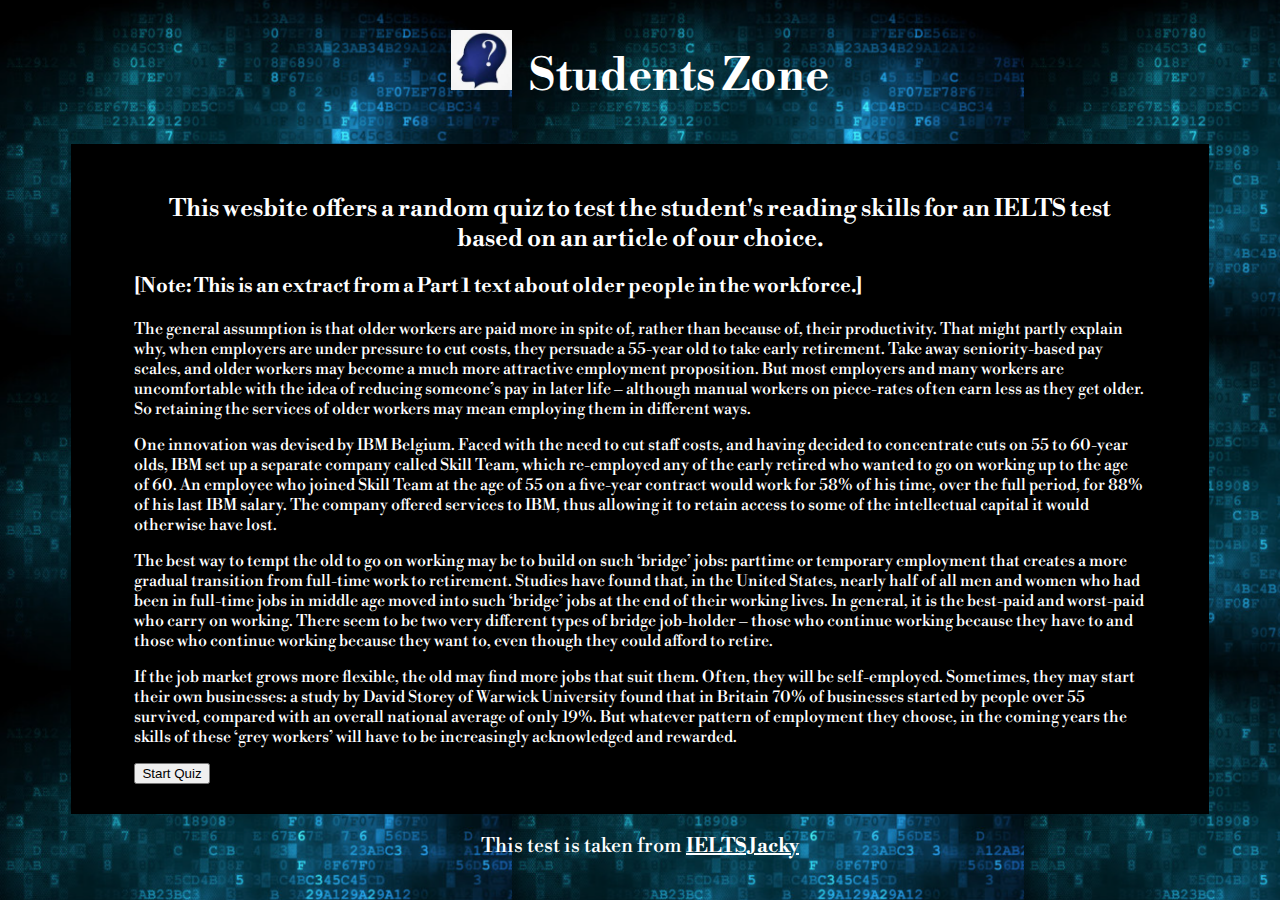
<file: index.html>
<!DOCTYPE html>
<html lang="en">
<head>
    <meta charset="UTF-8">
    <meta http-equiv="X-UA-Compatible" content="IE=edge">
    <meta name="viewport" content="width=device-width, initial-scale=1.0">
    <link rel="preconnect" href="https://fonts.googleapis.com">
    <link rel="preconnect" href="https://fonts.gstatic.com" crossorigin>
    <link href="https://fonts.googleapis.com/css2?family=Libre+Bodoni:ital@1&display=swap" rel="stylesheet">
    <link rel="stylesheet" href="assets/css/style.css">
    <script src="assets/js/script.js"></script>

    <title>Academic article</title>
</head>
<body>
    <h1 class="heading">
         <img class="brain" src="assets/images/brain.webp" alt="brain"> Students Zone
    </h1>
    <div class="information">
        <h2>This wesbite offers a random quiz to test the student's reading skills for an IELTS test based on an article of our choice.</h2>
        <article>
            <h3>[Note: This is an extract from a Part 1 text about older people in the workforce.] </h3>
            <p>
            The general assumption is that older workers are paid more in spite of, rather than because
            of, their productivity. That might partly explain why, when employers are under pressure to
            cut costs, they persuade a 55-year old to take early retirement. Take away seniority-based
            pay scales, and older workers may become a much more attractive employment proposition.
            But most employers and many workers are uncomfortable with the idea of reducing
            someone’s pay in later life – although manual workers on piece-rates often earn less as they
            get older. So retaining the services of older workers may mean employing them in different
            ways.
            </p>
            <p>
            One innovation was devised by IBM Belgium. Faced with the need to cut staff costs, and
            having decided to concentrate cuts on 55 to 60-year olds, IBM set up a separate company
            called Skill Team, which re-employed any of the early retired who wanted to go on working
            up to the age of 60. An employee who joined Skill Team at the age of 55 on a five-year
            contract would work for 58% of his time, over the full period, for 88% of his last IBM salary.
            The company offered services to IBM, thus allowing it to retain access to some of the
            intellectual capital it would otherwise have lost.
            </p>
            <p>
            The best way to tempt the old to go on working may be to build on such ‘bridge’ jobs: parttime or temporary employment that creates a more gradual transition from full-time work to
            retirement. Studies have found that, in the United States, nearly half of all men and women
            who had been in full-time jobs in middle age moved into such ‘bridge’ jobs at the end of their
            working lives. In general, it is the best-paid and worst-paid who carry on working. There
            seem to be two very different types of bridge job-holder – those who continue working
            because they have to and those who continue working because they want to, even though
            they could afford to retire.
            </p>
            <p>
            If the job market grows more flexible, the old may find more jobs that suit them. Often, they
            will be self-employed. Sometimes, they may start their own businesses: a study by David
            Storey of Warwick University found that in Britain 70% of businesses started by people over
            55 survived, compared with an overall national average of only 19%. But whatever pattern of
            employment they choose, in the coming years the skills of these ‘grey workers’ will have to
            be increasingly acknowledged and rewarded.
            </p>

        </article>

        <button onclick="openQuestionsPage()">Start Quiz</button>
    </div>

    <footer>
        <p>This test is taken from <a href="https://www.ieltsjacky.com/" target="_blank" rel="noopener" style="font-weight: bold; color: white;;">IELTS Jacky</a></p>
    </footer>
    
</body>
</html>
</file>
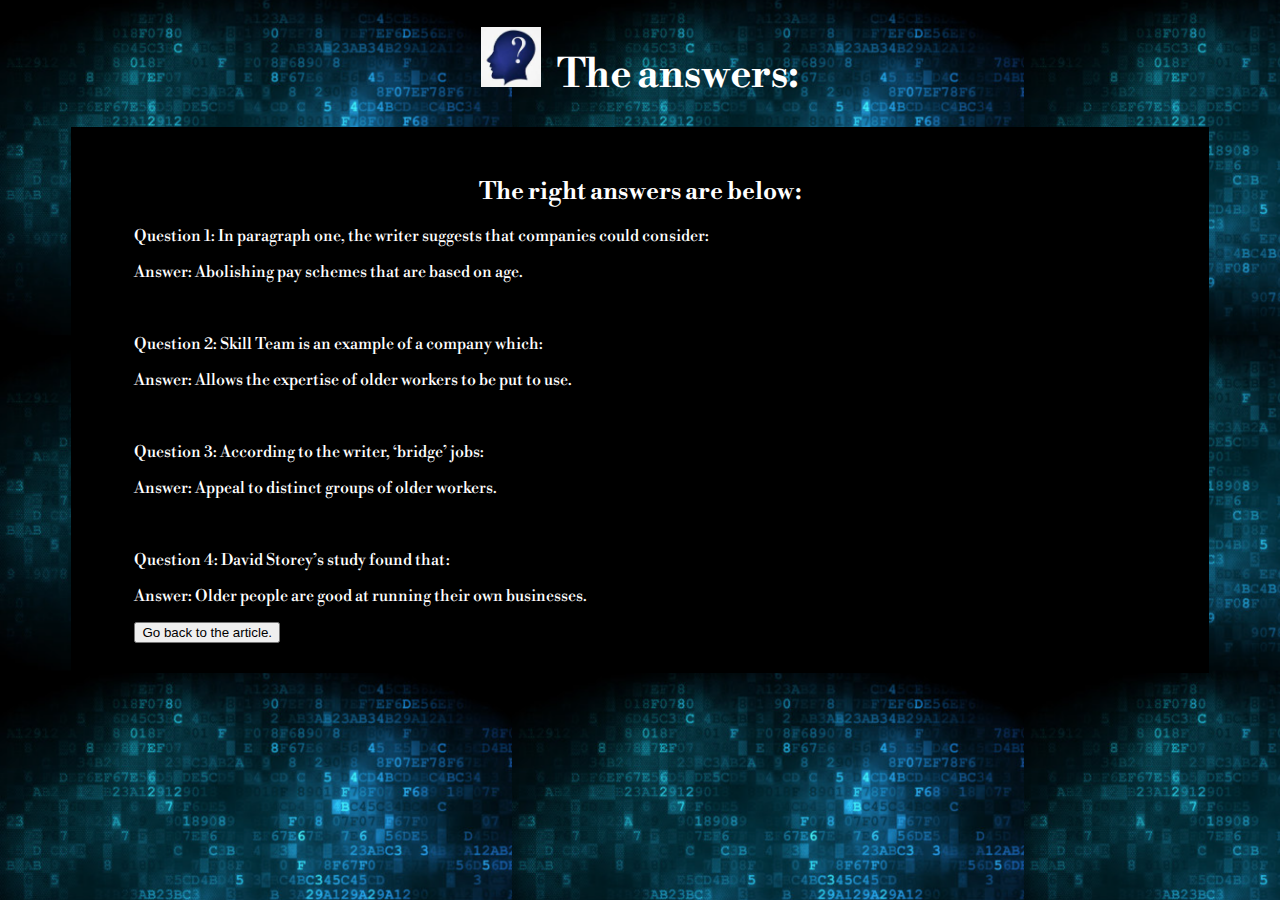
<file: answers.html>
<!DOCTYPE html>
<html lang="en">

<head>
    <meta charset="UTF-8">
    <meta http-equiv="X-UA-Compatible" content="IE=edge">
    <meta name="viewport" content="width=device-width, initial-scale=1.0">
    <link rel="preconnect" href="https://fonts.googleapis.com">
    <link rel="preconnect" href="https://fonts.gstatic.com" crossorigin>
    <link href="https://fonts.googleapis.com/css2?family=Libre+Bodoni:ital@1&display=swap" rel="stylesheet">
    <link rel="stylesheet" href="assets/css/style.css">
    <script src="assets/js/script.js"></script>
    <title>Answers</title>
</head>

<body>
    <h1 class="headig">
        <img class="brain" src="assets/images/brain.webp" alt="brain"> The answers:
    </h1>
    <div class="answers">
        <h2>The right answers are below:</h2>
        <p>Question 1: In paragraph one, the writer suggests that companies could consider:</p>
        <p>Answer: Abolishing pay schemes that are based on age.</p>
        <br>
        <p>Question 2: Skill Team is an example of a company which: </p>
        <p>Answer: Allows the expertise of older workers to be put to use.</p>
        <br>
        <p>Question 3: According to the writer, ‘bridge’ jobs:</p>
        <p>Answer: Appeal to distinct groups of older workers.</p>
        <br>
        <p>Question 4: David Storey’s study found that:</p>
        <p>Answer: Older people are good at running their own businesses.</p>

        <button onclick="goToArticlePage()">Go back to the article.</button>
    </div>
</body>
</html>
</file>
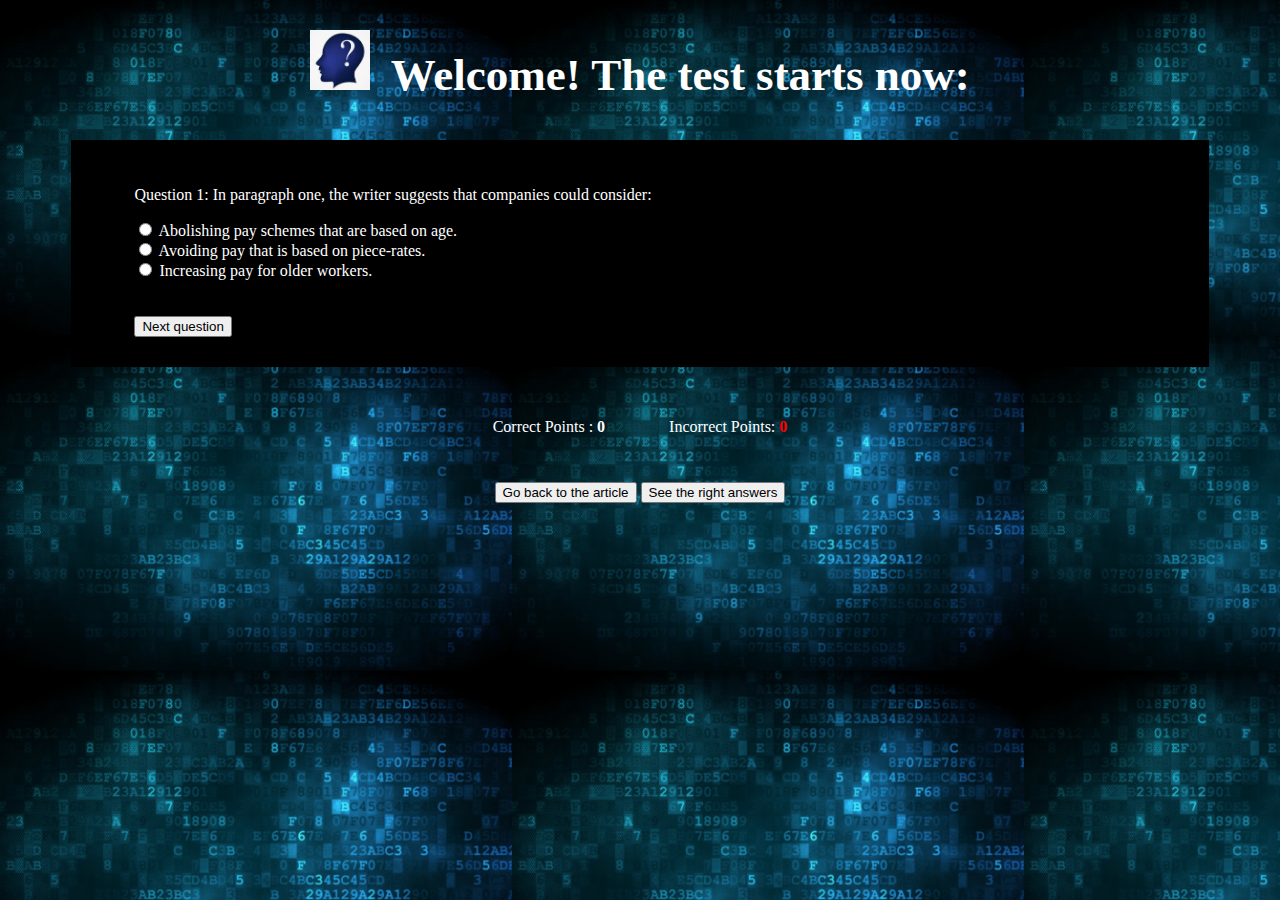
<file: questions.html>
<!DOCTYPE html>
<html lang="en">

<head>
    <meta charset="UTF-8">
    <meta http-equiv="X-UA-Compatible" content="IE=edge">
    <meta name="viewport" content="width=device-width, initial-scale=1.0">
    <link rel="stylesheet" href="assets/css/style.css">
    <script src="assets/js/script.js"></script>


    <title>The test</title>

</head>

<body>
    <h1 class="heading">
        <img class="brain" src="assets/images/brain.webp" alt="brain"> Welcome! The test starts now:
    </h1>
    <div class="questions-area">
        <div id="question1" class="question">
            <p>Question 1: In paragraph one, the writer suggests that companies could consider:</p>
            <input id="q1-1-radio" name="q1" value="q1-1" type="radio">
            <label for="q1-1-radio">Abolishing pay schemes that are based on age.</label>
            <br>
            <input id="q1-2-radio" name="q1" value="q1-2" type="radio">
            <label for="q1-2-radio">Avoiding pay that is based on piece-rates.</label>
            <br>
            <input id="q1-3-radio" name="q1" value="q1-3" type="radio">
            <label for="q1-3-radio">Increasing pay for older workers.</label>
        </div>

        <div id="question2" class="question" style="display: none;">
            <p>Question 2: Skill Team is an example of a company which: </p>
            <input id="q2-1-radio" name="q2" value="q2-1" type="radio">
            <label for="q2-1-radio">Offers older workers increases in salary.</label>
            <br>
            <input id="q2-2-radio" name="q2" value="q2-2" type="radio">
            <label for="q2-2-radio">Allows people to continue working for as long as they want.</label>
            <br>
            <input id="q2-3-radio" name="q2" value="q2-3" type="radio">
            <label for="q2-3-radio">Allows the expertise of older workers to be put to use.</label>
        </div>

        <div id="question3" class="question" style="display: none;">
            <p>Question 3: According to the writer, ‘bridge’ jobs:</p>
            <input id="q3-1-radio" name="q3" value="q3-1" type="radio">
            <label for="q3-1-radio">Tend to attract people in middle-salary ranges.</label>
            <br>
            <input id="q3-2-radio" name="q3" value="q3-2" type="radio">
            <label for="q3-2-radio">Are better paid than some full-time jobs.</label>
            <br>
            <input id="q3-3-radio" name="q3" value="q3-3" type="radio">
            <label for="q3-3-radio">Appeal to distinct groups of older workers.</label>
        </div>

        <div id="question4" class="question" style="display: none;">
            <p>Question 4: David Storey’s study found that:</p>
            <input id="q4-1-radio" name="q4" value="q4-1" type="radio">
            <label for="q4-1-radio">People demand more from their work as they get older.</label>
            <br>
            <input id="q4-2-radio" name="q4" value="q4-2" type="radio">
            <label for="q4-2-radio">Older people are good at running their own businesses.</label>
            <br>
            <input id="q4-3-radio" name="q4" value="q4-3" type="radio">
            <label for="q4-3-radio">An increasing number of old people are self-employed.</label>
        </div>
        <br>
        <br>
        <button id="next-button" type="button" onclick="nextQuestion()">Next question</button>
        <button id="submit-button" type="button" data-type="submit" onclick="submitAnswers()"
            style="display: none;">Submit my
            answers</button>
    </div>
    <div class="score-area">
        <p class="scores">Correct Points : <span id="right">0</span></p>
        <p class="scores">Incorrect Points: <span id="wrong">0</span></p>
        <br>
        <button onclick="goToArticlePage()">Go back to the article</button>
        <button onclick="goToRightAnswers()">See the right answers</button>

    </div>

</body>

</html>
</file>
<file: assets/css/style.css>
body {
    background-image: url('../images/smart.jpeg');
    background-size: 40%;
    font-family: 'Libre Bodoni', serif;
    color: white;
    text-align: center;
}

.heading {
    text-align: center;
    font-size: 3rem;
    padding: 0 0 0.2em;
}

.brain {
    height: 60px;
    padding-right: 10px;
}

article {
    font-size: medium;
    text-align: left;
}

h2 {
    text-align: center;
}

.information,
.questions-area,
.answers {
    width: 60%;
    font-size: 1rem;
    margin: auto;
    padding: 30px 0;
    padding-left: 5%;
    padding-right: 5%;
    background: black center center / cover no-repeat fixed;
    text-align: left;

}

.score-area {
    margin: 5px auto;
    width: 50%;
    font-size: 1rem;
}

#right {
    color: white;
    font-weight: bold;
}

#wrong {
    color: red;
    font-weight: bold;
}

.scores {
    display: inline-block;
    padding: 30px;
}

/* Styles for Mobile */
@media screen and (max-width: 767px) {
    h2 {
        font-size: 18px;
    }

    h3 {
        font-size: 18px;
    }

    body {
        font-size: 18px;
        background-size: 100%;
    }

    .heading {
        font-size: 25px;
    }

    .information,
    .questions-area,
    .answers {
        width: 85%;
    }

}

/* Styles for Tablet */
@media screen and (min-width: 768px) and (max-width: 1279px) {
    h3 {
        font-size: 19px;
    }

    body {
        font-size: 19px;
        background-size: 70%;

    }

    .information,
    .questions-area,
    .answers {
        width: 80%;
    }

    .heading {
        font-size: 40px;
    }

}

/* Styles for Laptop */
@media screen and (min-width: 1280px) and (max-width: 1599px) {
    h3 {
        font-size: 20px;
    }

    body {
        font-size: 20px;
    }

    .heading {
        font-size: 45px;
    }

    .information,
    .questions-area,
    .answers {
        width: 80%;
    }
}
/* Styles for Desktop */
@media screen and (min-width: 1600px) {
    h2 {
        font-size: 33px;
    }
    h3{
        font-size: 25px;
    }

    body {
        font-size: 25px;
    }

    .heading {
        font-size: 45px;
    }

    .information,
    .questions-area,
    .answers {
        width: 80%;
    }
    p{
        font-size: 30px;
    }
    .question label {
        font-size: 30px;
      }
    button {
        font-size: 25px;
    }
  }
</file>
